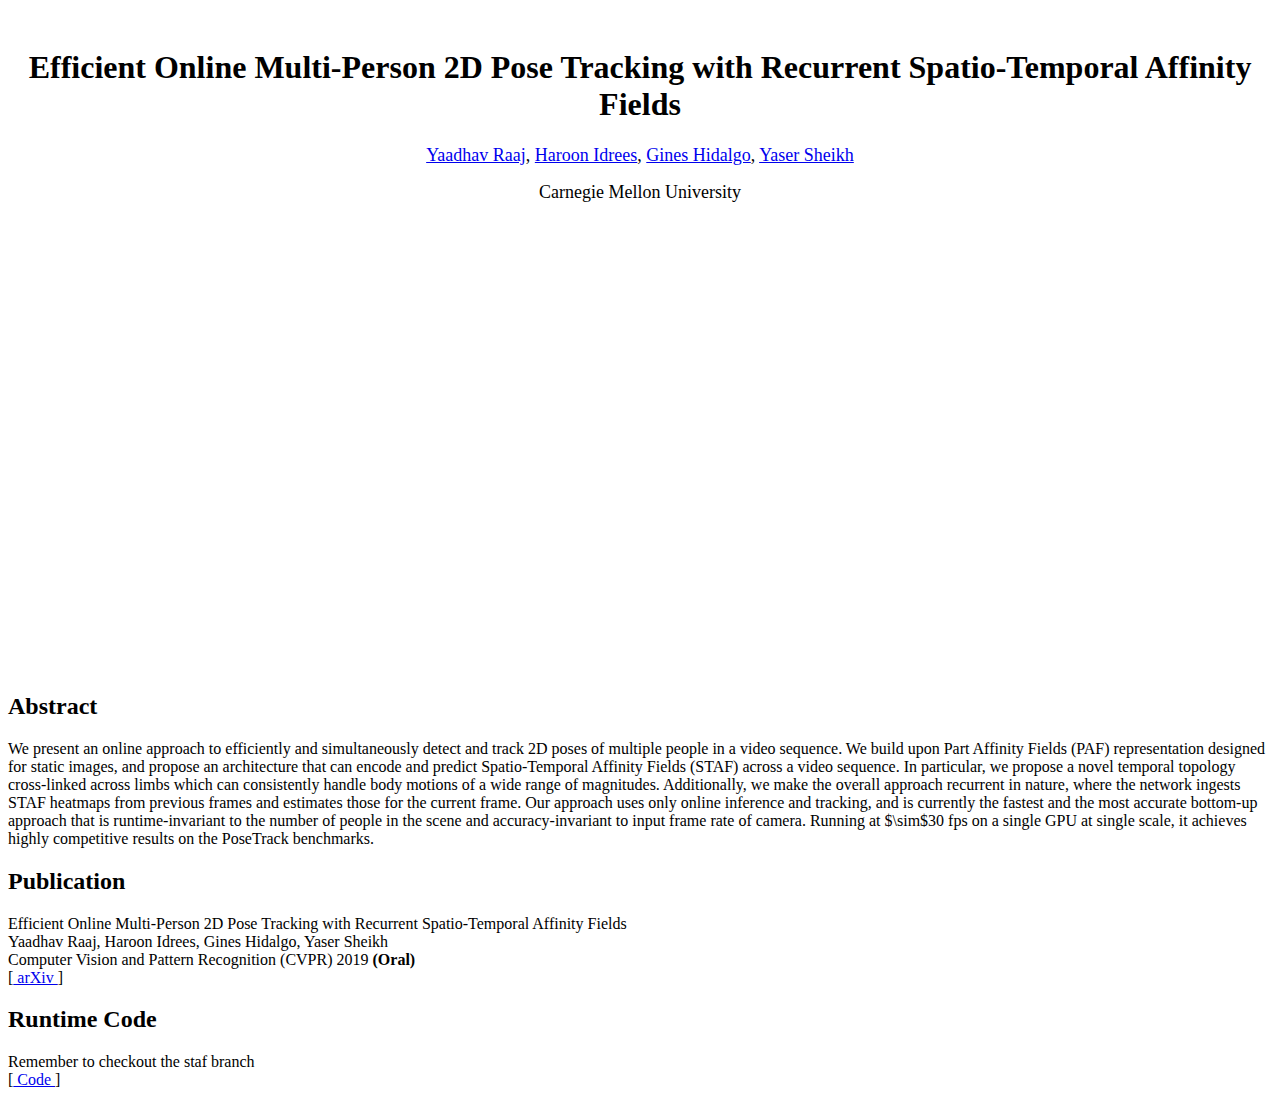
<file: index.html>
<!DOCTYPE html>
<!-- saved from url=(0057)http://domedb.perception.cs.cmu.edu/monototalcapture.html -->
<html lang="en"><head><meta http-equiv="Content-Type" content="text/html; charset=UTF-8">
  
  <meta name="viewport" content="width=device-width,initial-scale=1">
  <title> Efficient Online Multi-Person 2D Pose Tracking with Recurrent Spatio-Temporal Affinity Fields </title>
	<link href="http://domedb.perception.cs.cmu.edu/css/normalize.css" rel="stylesheet">
	<link type="text/css" rel="stylesheet" href="http://domedb.perception.cs.cmu.edu/css/prism.css">
	
	
  <!-- Latest compiled and minified CSS -->
  <link rel="stylesheet" href="https://maxcdn.bootstrapcdn.com/bootstrap/3.3.6/css/bootstrap.min.css" integrity="sha384-1q8mTJOASx8j1Au+a5WDVnPi2lkFfwwEAa8hDDdjZlpLegxhjVME1fgjWPGmkzs7" crossorigin="anonymous">
  <link href="http://domedb.perception.cs.cmu.edu/css/main.css" rel="stylesheet">
    <!-- Optional theme -->
  <link rel="stylesheet" href="http://domedb.perception.cs.cmu.edu/css/bootstrap.min.css">
  
  <script type="text/javascript" src="http://ajax.googleapis.com/ajax/libs/jquery/1.9.1/jquery.min.js"></script>
  
  <!-- Latest compiled and minified JavaScript -->
  <script src="https://maxcdn.bootstrapcdn.com/bootstrap/3.3.6/js/bootstrap.min.js" integrity="sha384-0mSbJDEHialfmuBBQP6A4Qrprq5OVfW37PRR3j5ELqxss1yVqOtnepnHVP9aJ7xS" crossorigin="anonymous"></script>


    <style>
      body {
        padding-top: 20px; /* 60px to make the container go all the way to the bottom of the topbar */
      }
    </style>
    <link href="http://domedb.perception.cs.cmu.edu/css/bootstrap-responsive.css" rel="stylesheet">

    <!-- HTML5 shim, for IE6-8 support of HTML5 elements -->
    <!--[if lt IE 9]>
      <script src="../assets/js/html5shiv.js"></script>
    <![endif]-->

	<link href="http://domedb.perception.cs.cmu.edu/css/myStyle.css" rel="stylesheet">
	<link href="http://domedb.perception.cs.cmu.edu/css/thumbnail.css" rel="stylesheet">
  
  	<style type="text/css" media="screen">
		table td.highlighted{background-color:#87CEFA;}
	</style> 
	
	<script>
	  (function(i,s,o,g,r,a,m){i['GoogleAnalyticsObject']=r;i[r]=i[r]||function(){
	  (i[r].q=i[r].q||[]).push(arguments)},i[r].l=1*new Date();a=s.createElement(o),
	  m=s.getElementsByTagName(o)[0];a.async=1;a.src=g;m.parentNode.insertBefore(a,m)
	  })(window,document,'script','//www.google-analytics.com/analytics.js','ga');

	  ga('create', 'UA-72129944-1', 'auto');
	  ga('send', 'pageview');

	</script>

<style>
	h2
	{
		text-align: left;
	}
     p.note
     {
        font-family: Arial Black;
        font-size: 14px;
     }
    ul.note 
    {
      list-style-type: none;
      padding-left: 0px;
    }

    li.note {

      font-family: Verdana;
      position: relative;
      padding-left: 7px;
      font-size: 13px;
    }

    li.note:before {
        content: "\e080";
        font-family: 'Glyphicons Halflings';
        font-size: 9px;
        position: relative;
        margin-right: 3px;
        top: 3px;
        color: #ccc;
      } 
</style>
	
</head>


  <body style="">


    <div class="container">

	<h1> <center> Efficient Online Multi-Person 2D Pose Tracking with Recurrent Spatio-Temporal Affinity Fields </center> </h1>
    
        <p align="center"><font size="4"> <a href="https://www.raaj.tech/">Yaadhav Raaj</a>, <a href="http://www.cs.ucf.edu/~haroon/">Haroon Idrees</a>, <a href="https://www.gineshidalgo.com/">Gines Hidalgo</a>, <a href="http://www.cs.cmu.edu/~yaser/">Yaser Sheikh</a></font></p>

  <p align="center"><font size="4"> Carnegie Mellon University </font></p>


<center>
  <!--<iframe width="800" height="450" src="rZn15BRf77E.html" frameborder="0" allowfullscreen=""></iframe>-->
  <iframe width="800" height="450" src="https://www.youtube.com/embed/1Hg39MVNKBw" frameborder="0" allow="accelerometer; autoplay; encrypted-media; gyroscope; picture-in-picture" allowfullscreen></iframe>
</center>

<h2>Abstract</h2>
<p>
We present an online approach to efficiently and simultaneously detect and track 2D poses of multiple people in a video sequence. We build upon Part Affinity Fields (PAF) representation designed for static images, and propose an architecture that can encode and predict Spatio-Temporal Affinity Fields (STAF) across a video sequence. In particular, we propose a novel temporal topology cross-linked across limbs which can consistently handle  body motions of a wide range of magnitudes. Additionally, we make the overall approach recurrent in nature, where the network ingests STAF heatmaps from previous frames and estimates those for the current frame. Our approach uses only online inference and tracking, and is currently the fastest and the most accurate bottom-up approach that is runtime-invariant to the number of people in the scene and accuracy-invariant to input frame rate of camera. Running at $\sim$30 fps on a single GPU at single scale, it achieves highly competitive results on the PoseTrack benchmarks.
</p>

 <h2>Publication</h2>

  <!-- <a href="http://arxiv.org/abs/1704.07809">Monocular Total Capture: Posing Face, Body and Hands in the Wild</a> <br> -->
  Efficient Online Multi-Person 2D Pose Tracking with Recurrent Spatio-Temporal Affinity Fields <br>
  Yaadhav Raaj, Haroon Idrees, Gines Hidalgo, Yaser Sheikh <br>
  Computer Vision and Pattern Recognition (CVPR) 2019 <b> (Oral) </b> <br>
  [<a href="https://arxiv.org/abs/1811.11975"> arXiv </a>]
  <p>

 <h2>Runtime Code</h2>
  Remember to checkout the staf branch <br>
  [<a href="https://github.com/soulslicer/openpose/tree/staf"> Code </a>]
  <p>

	
</p></div> <!-- /container -->

  <script src="http://domedb.perception.cs.cmu.edu/js/jquery.min.js"></script>
  <script src="http://domedb.perception.cs.cmu.edu/js/main.js"></script>
  <script src="http://domedb.perception.cs.cmu.edu/js/videopreview.js"></script>
  
  
  

<div id="coverTemperature" style="background-color: rgb(255, 255, 255); opacity: 0; display: block;"></div></body><script type="text/javascript" id="useragent-switcher">navigator.__defineGetter__("userAgent", function() {return "Mozilla/5.0 (Windows NT 10.0; WOW64) AppleWebKit/537.36 (KHTML, like Gecko) Chrome/62.0.3202.9 Safari/537.36"})</script></html>
</file>
